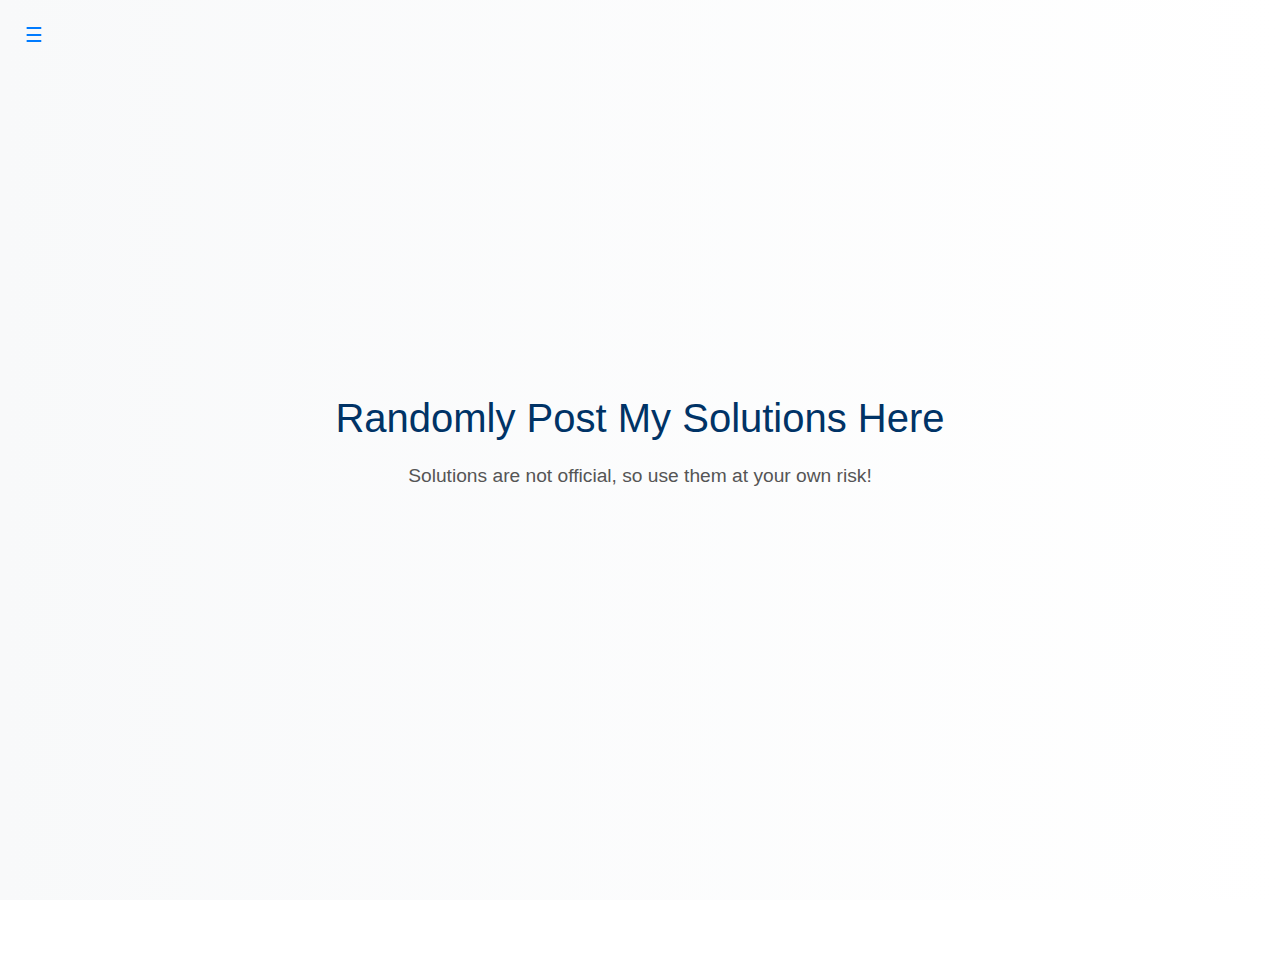
<file: index.html>
<!DOCTYPE html>
<html lang="en">
<head>
  <meta charset="UTF-8">
  <meta name="viewport" content="width=device-width, initial-scale=1.0">
  <title>Math Contest Portal</title>
  <link rel="stylesheet" href="https://maxcdn.bootstrapcdn.com/bootstrap/4.5.0/css/bootstrap.min.css">
  <style>
    html, body {
      height: 100%;
      margin: 0;
      padding: 0;
      background-color: #ffffff;
      background-image: linear-gradient(to right, #f8f9fa, #ffffff);
      color: #333333;
      font-family: 'Segoe UI', Tahoma, Geneva, Verdana, sans-serif;
      overflow-x: hidden;
    }
    .main-content {
      display: flex;
      align-items: center;
      justify-content: center;
      flex-direction: column;
      height: 100vh;
      text-align: center;
      padding: 20px;
    }
    .main-title {
      color: #003366;
      font-size: 2.5rem;
      margin-bottom: 20px;
    }
    .subtext {
      font-size: 1.2rem;
      color: #555;
    }
    footer {
      text-align: center;
      padding: 20px;
      background-color: #f1f1f1;
      color: #666;
      border-top: 1px solid #ddd;
    }
    /* Sidebar styles */
    .sidebar {
      height: 100%;
      width: 250px;
      position: fixed;
      top: 0;
      left: -250px;
      background-color: #f8f9fa;
      overflow-x: hidden;
      transition: 0.3s;
      padding-top: 60px;
      border-right: 1px solid #ccc;
      z-index: 1001;
    }
    .sidebar a {
      padding: 10px 20px;
      text-decoration: none;
      font-size: 18px;
      color: #333;
      display: block;
      transition: 0.3s;
    }
    .sidebar a:hover {
      background-color: #e9ecef;
    }
    .openbtn {
      font-size: 20px;
      cursor: pointer;
      background-color: transparent;
      border: none;
      color: #007bff;
      padding: 10px 15px;
      position: fixed;
      top: 10px;
      left: 10px;
      z-index: 1002;
    }
    .overlay {
      position: fixed;
      top: 0;
      left: 0;
      height: 100%;
      width: 100%;
      background: rgba(0, 0, 0, 0.3);
      display: none;
      z-index: 1000;
    }
  </style>
</head>
<body>
  <div class="overlay" id="overlay" onclick="closeNav()"></div>

  <button class="openbtn" onclick="openNav()">&#9776;</button>

 <div id="mySidebar" class="sidebar">
  <!-- 🟢 Intro/Middle School Level -->
  <a href="ajhsme.html" onclick="closeNav()">AJHSME</a>
  <a href="amc8.html" onclick="closeNav()">AMC 8</a>

  <!-- 🔵 Early High School -->
  <a href="amc10.html" onclick="closeNav()">AMC 10</a>
  <a href="amc12.html" onclick="closeNav()">AMC 12</a>
  <a href="ahsme.html" onclick="closeNav()">AHSME</a>

  <!-- 🟡 Intermediate (Team + Individual) -->
  <a href="purplecomet.html" onclick="closeNav()">Purple Comet</a>
  <a href="mathprize.html" onclick="closeNav()">Math Prize for Girls</a>
  <a href="arml.html" onclick="closeNav()">ARML</a>

  <!-- 🟠 Advanced High School -->
  <a href="aime.html" onclick="closeNav()">AIME</a>
  <a href="pumac.html" onclick="closeNav()">PUMaC</a>
  <a href="hmmt.html" onclick="closeNav()">HMMT</a>
  <a href="cmimc.html" onclick="closeNav()">CMIMC</a>

  <!-- 🔴 Olympiad Level -->
  <a href="usajmo.html" onclick="closeNav()">USAJMO</a>
  <a href="usamo.html" onclick="closeNav()">USAMO</a>
  <a href="imo.html" onclick="closeNav()">IMO</a>

  <!-- ⚫ University -->
  <a href="putnam.html" onclick="closeNav()">Putnam</a>

   <!-- ⚫ Notes -->
   <a href="induction.html" onclick="closeNav()">Induction</a>

</div>


  <div class="main-content">
    <h1 class="main-title">Randomly Post My Solutions Here</h1>
    <p class="subtext">Solutions are not official, so use them at your own risk!</p>
  </div>

  <footer>
    &copy; Last Update: 2025 | Built by Lawrence
  </footer>

  <script>
    function openNav() {
      document.getElementById("mySidebar").style.left = "0";
      document.getElementById("overlay").style.display = "block";
    }
    function closeNav() {
      document.getElementById("mySidebar").style.left = "-250px";
      document.getElementById("overlay").style.display = "none";
    }
  </script>
</body>
</html>
</file>
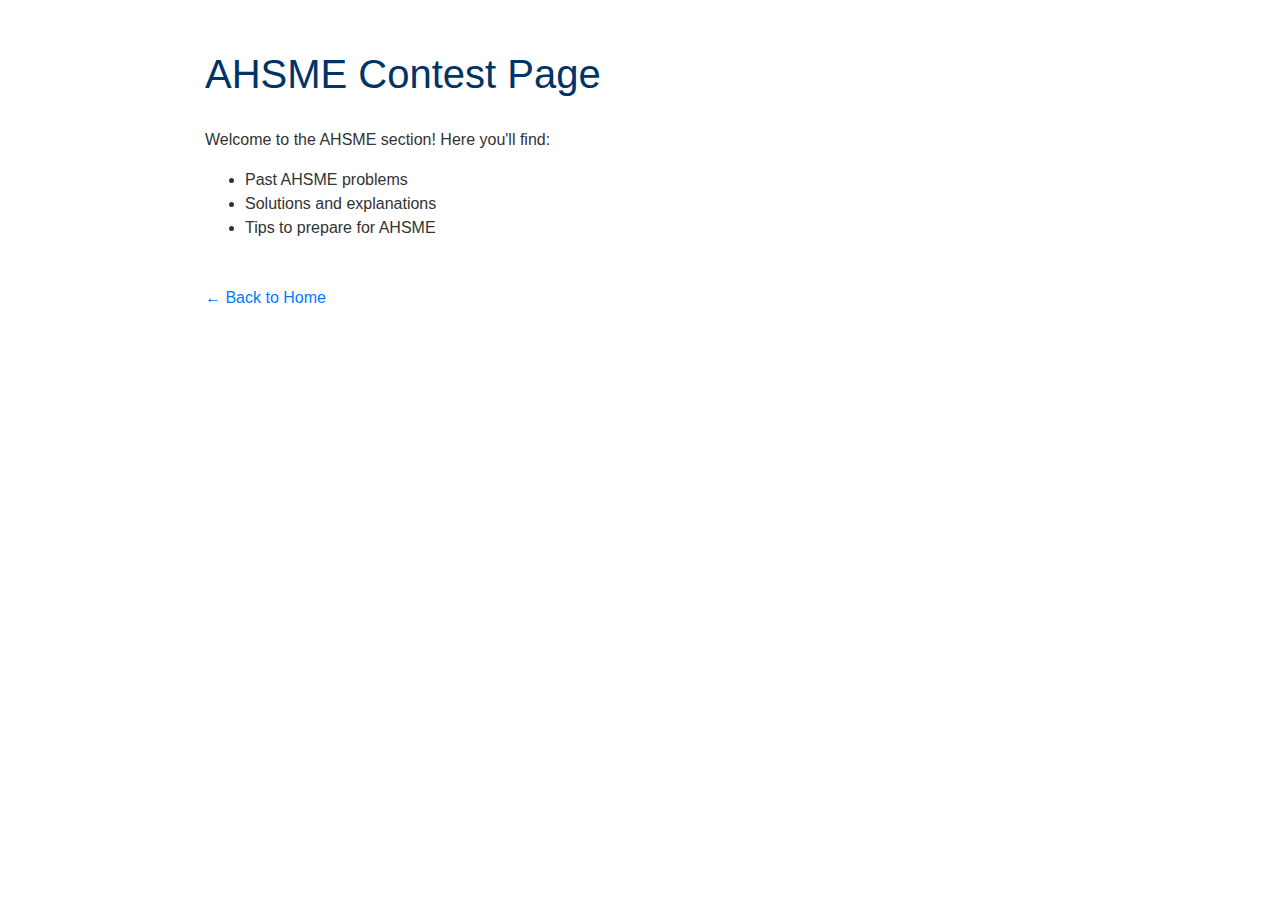
<file: ahshme.html>
<!DOCTYPE html>
<html lang="en">
<head>
  <meta charset="UTF-8" />
  <meta name="viewport" content="width=device-width, initial-scale=1.0"/>
  <title>AHSME Problems & Resources</title>
  <link rel="stylesheet" href="https://maxcdn.bootstrapcdn.com/bootstrap/4.5.0/css/bootstrap.min.css"/>
  <style>
    body {
      background-color: #ffffff;
      color: #333;
      padding-top: 50px;
      font-family: 'Segoe UI', Tahoma, Geneva, Verdana, sans-serif;
    }
    .container {
      max-width: 900px;
    }
    .title {
      color: #003366;
      margin-bottom: 30px;
    }
    .back-link {
      margin-top: 30px;
      display: inline-block;
      color: #007bff;
    }
    .back-link:hover {
      color: #0056b3;
      text-decoration: underline;
    }
  </style>
</head>
<body>
  <div class="container">
    <h1 class="title">AHSME Contest Page</h1>
    <p>Welcome to the AHSME section! Here you'll find:</p>
    <ul>
      <li>Past AHSME problems</li>
      <li>Solutions and explanations</li>
      <li>Tips to prepare for AHSME</li>
    </ul>

    <!-- You can later add problem sets here -->

    <a href="index.html" class="back-link">&larr; Back to Home</a>
  </div>
</body>
</html>
</file>
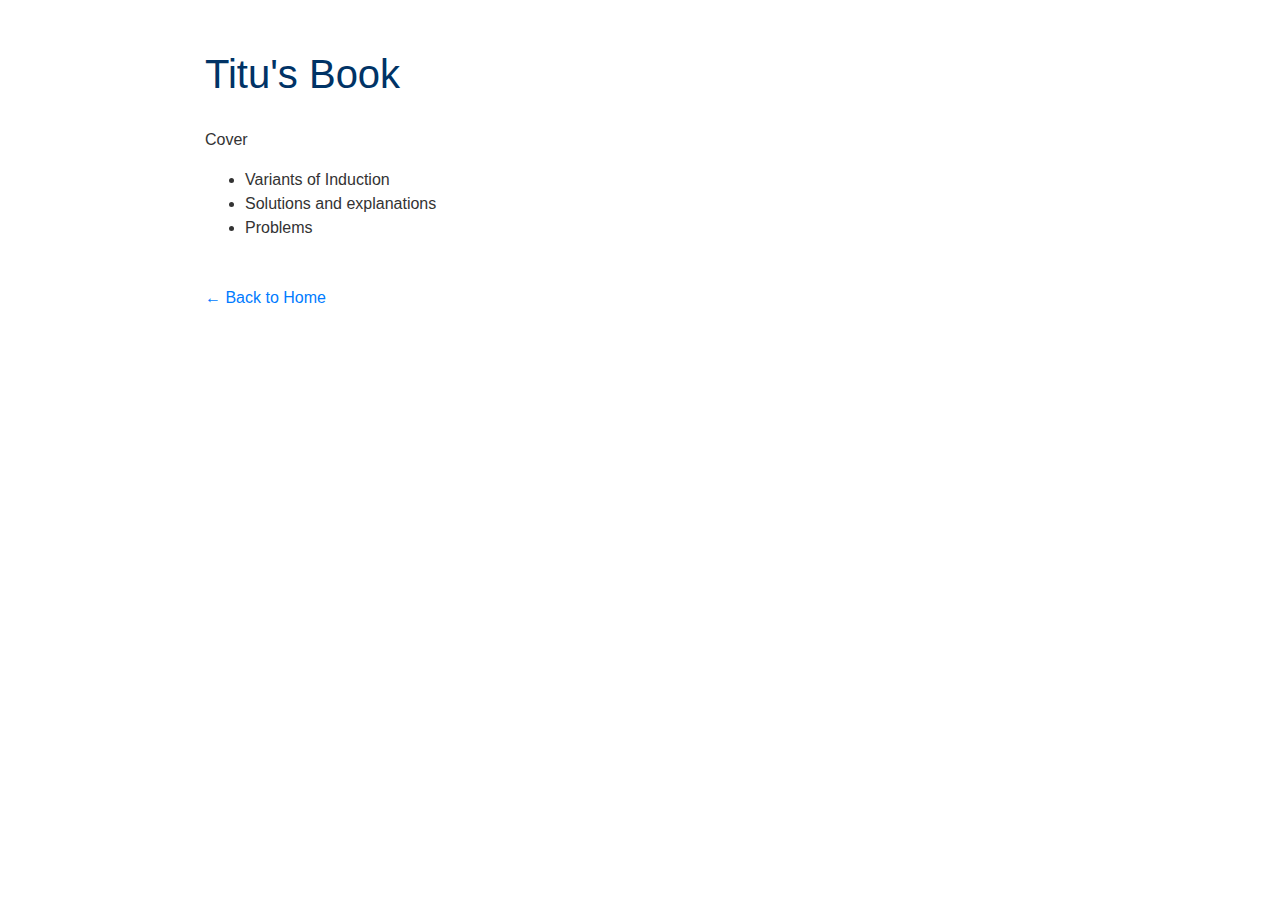
<file: induction.html>
<!DOCTYPE html>
<html lang="en">
<head>
  <meta charset="UTF-8" />
  <meta name="viewport" content="width=device-width, initial-scale=1.0"/>
  <title>Induction</title>
  <link rel="stylesheet" href="https://maxcdn.bootstrapcdn.com/bootstrap/4.5.0/css/bootstrap.min.css"/>
  <style>
    body {
      background-color: #ffffff;
      color: #333;
      padding-top: 50px;
      font-family: 'Segoe UI', Tahoma, Geneva, Verdana, sans-serif;
    }
    .container {
      max-width: 900px;
    }
    .title {
      color: #003366;
      margin-bottom: 30px;
    }
    .back-link {
      margin-top: 30px;
      display: inline-block;
      color: #007bff;
    }
    .back-link:hover {
      color: #0056b3;
      text-decoration: underline;
    }
  </style>
</head>
<body>
  <div class="container">
    <h1 class="title">Titu's Book</h1>
    <p>Cover</p>
    <ul>
      <li>Variants of Induction</li>
      <li>Solutions and explanations</li>
      <li>Problems</li>
    </ul>

    <!-- You can later add problem sets here -->

    <a href="index.html" class="back-link">&larr; Back to Home</a>
  </div>
</body>
</html>
</file>
